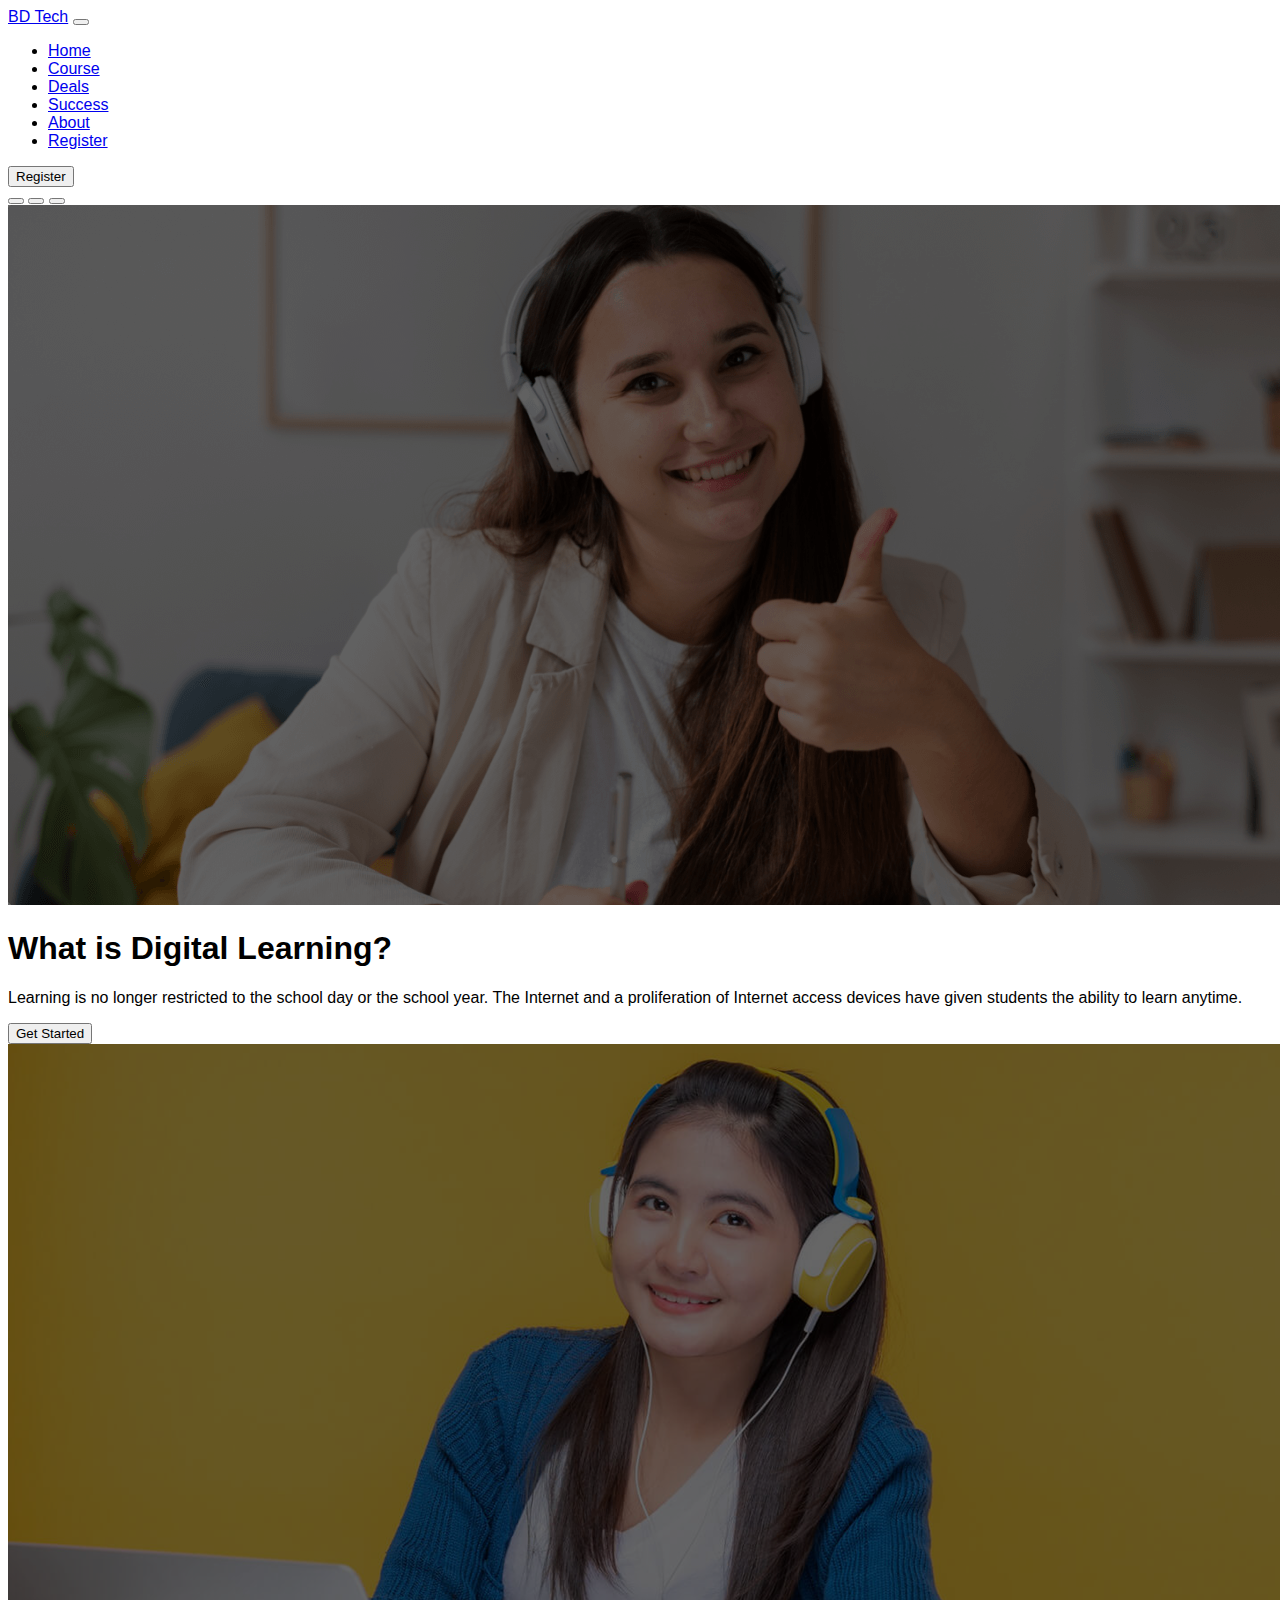
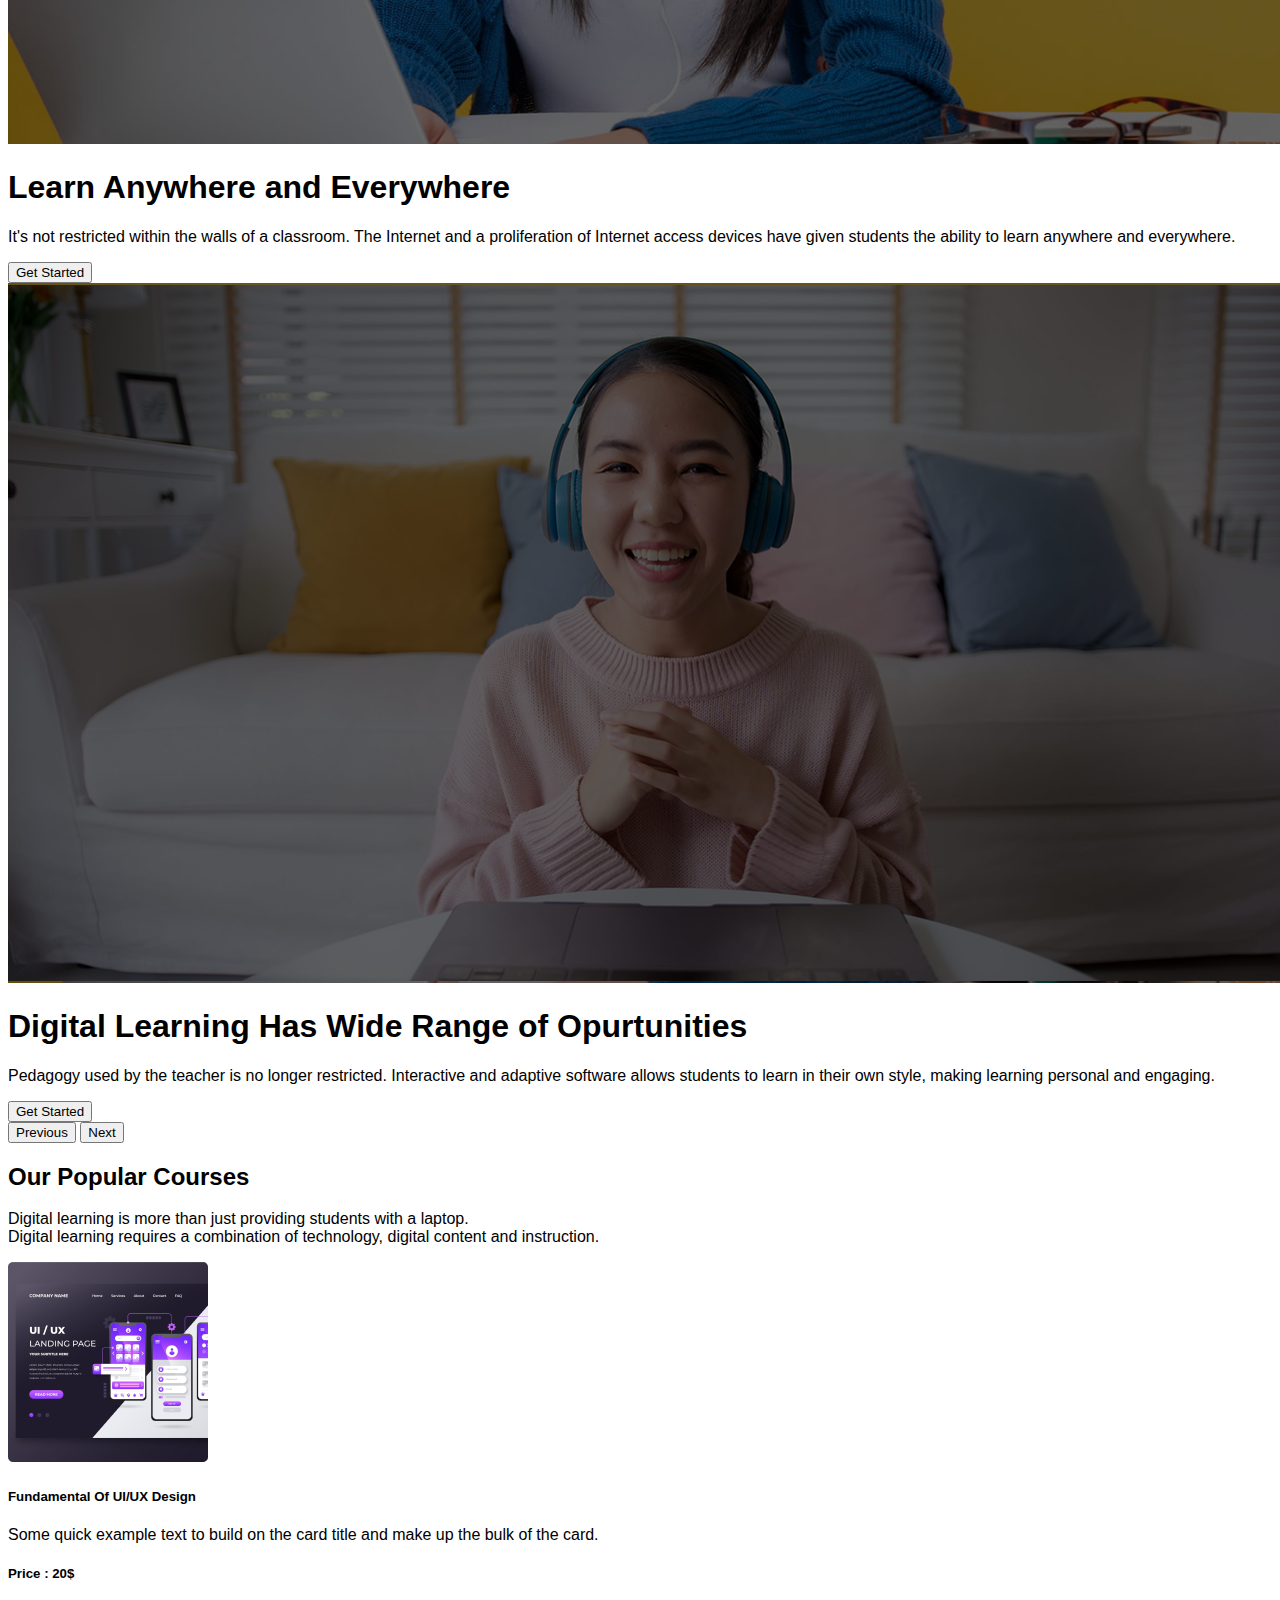
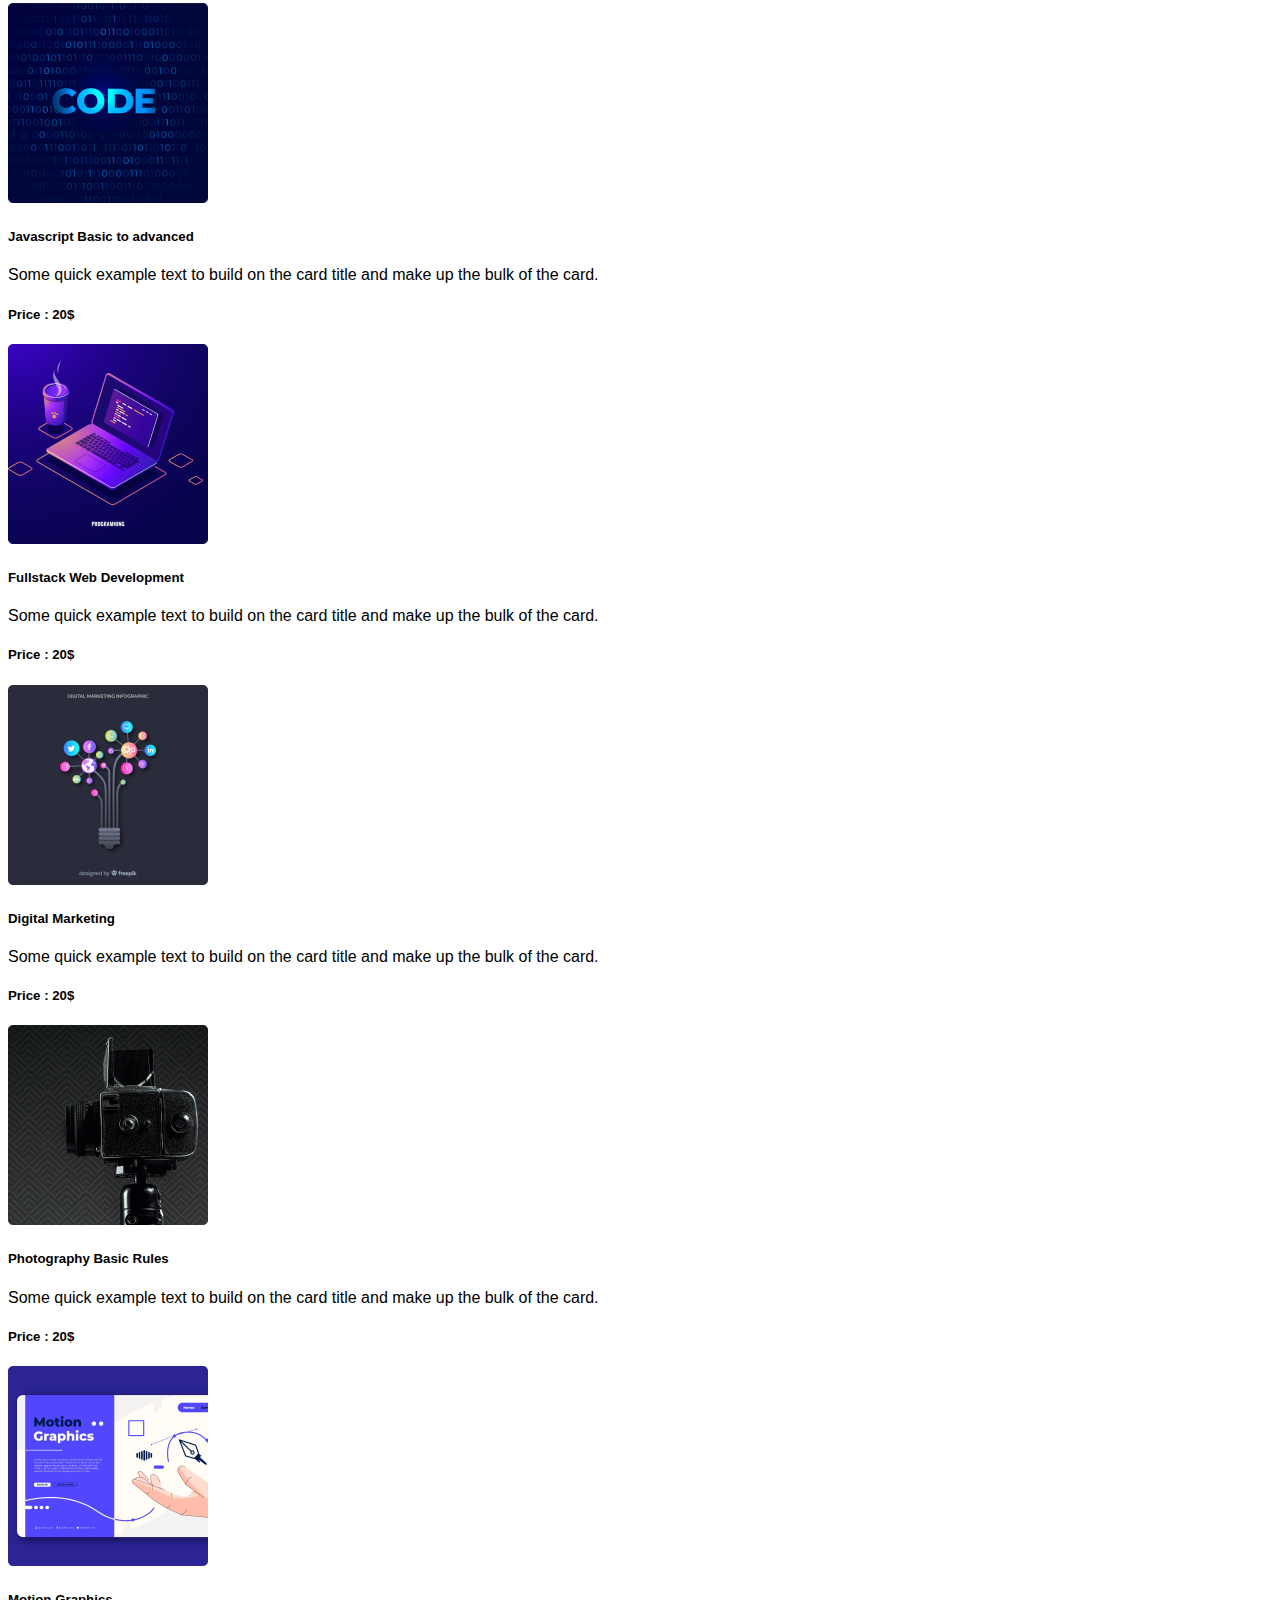
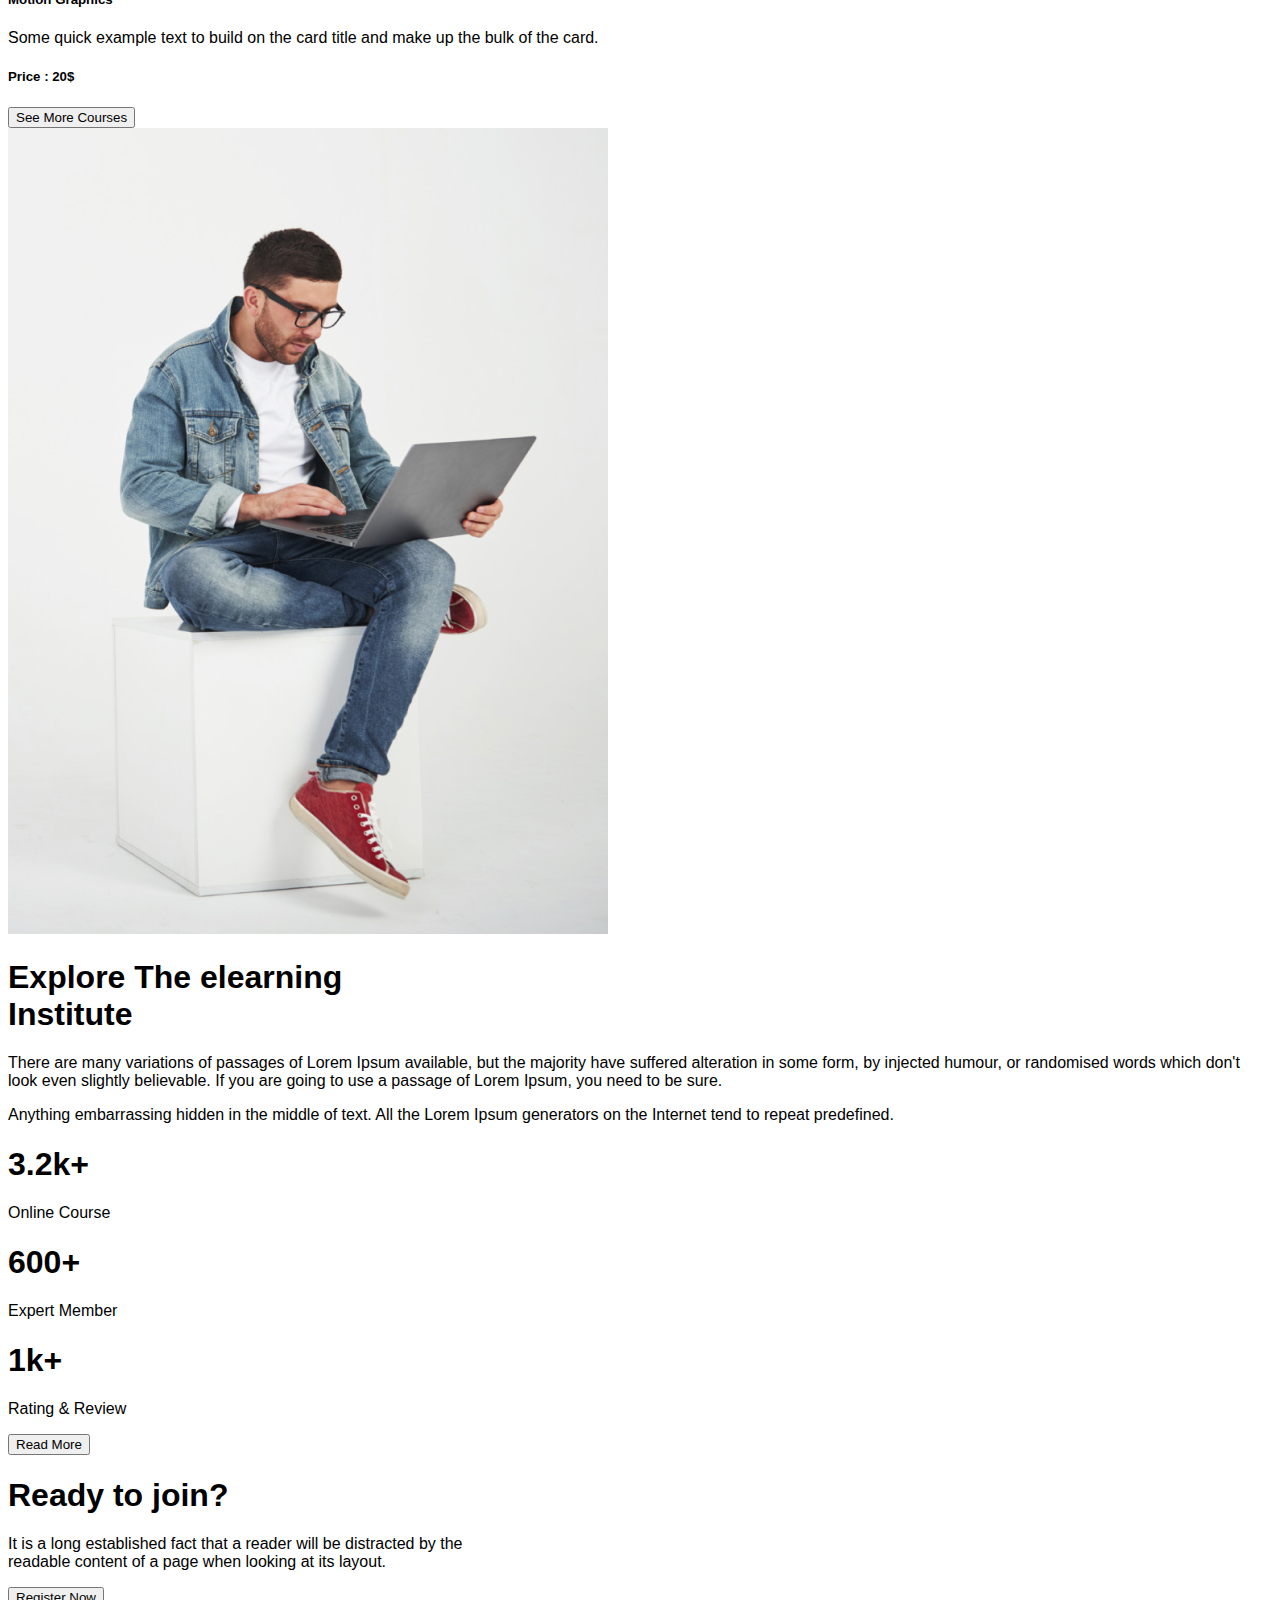
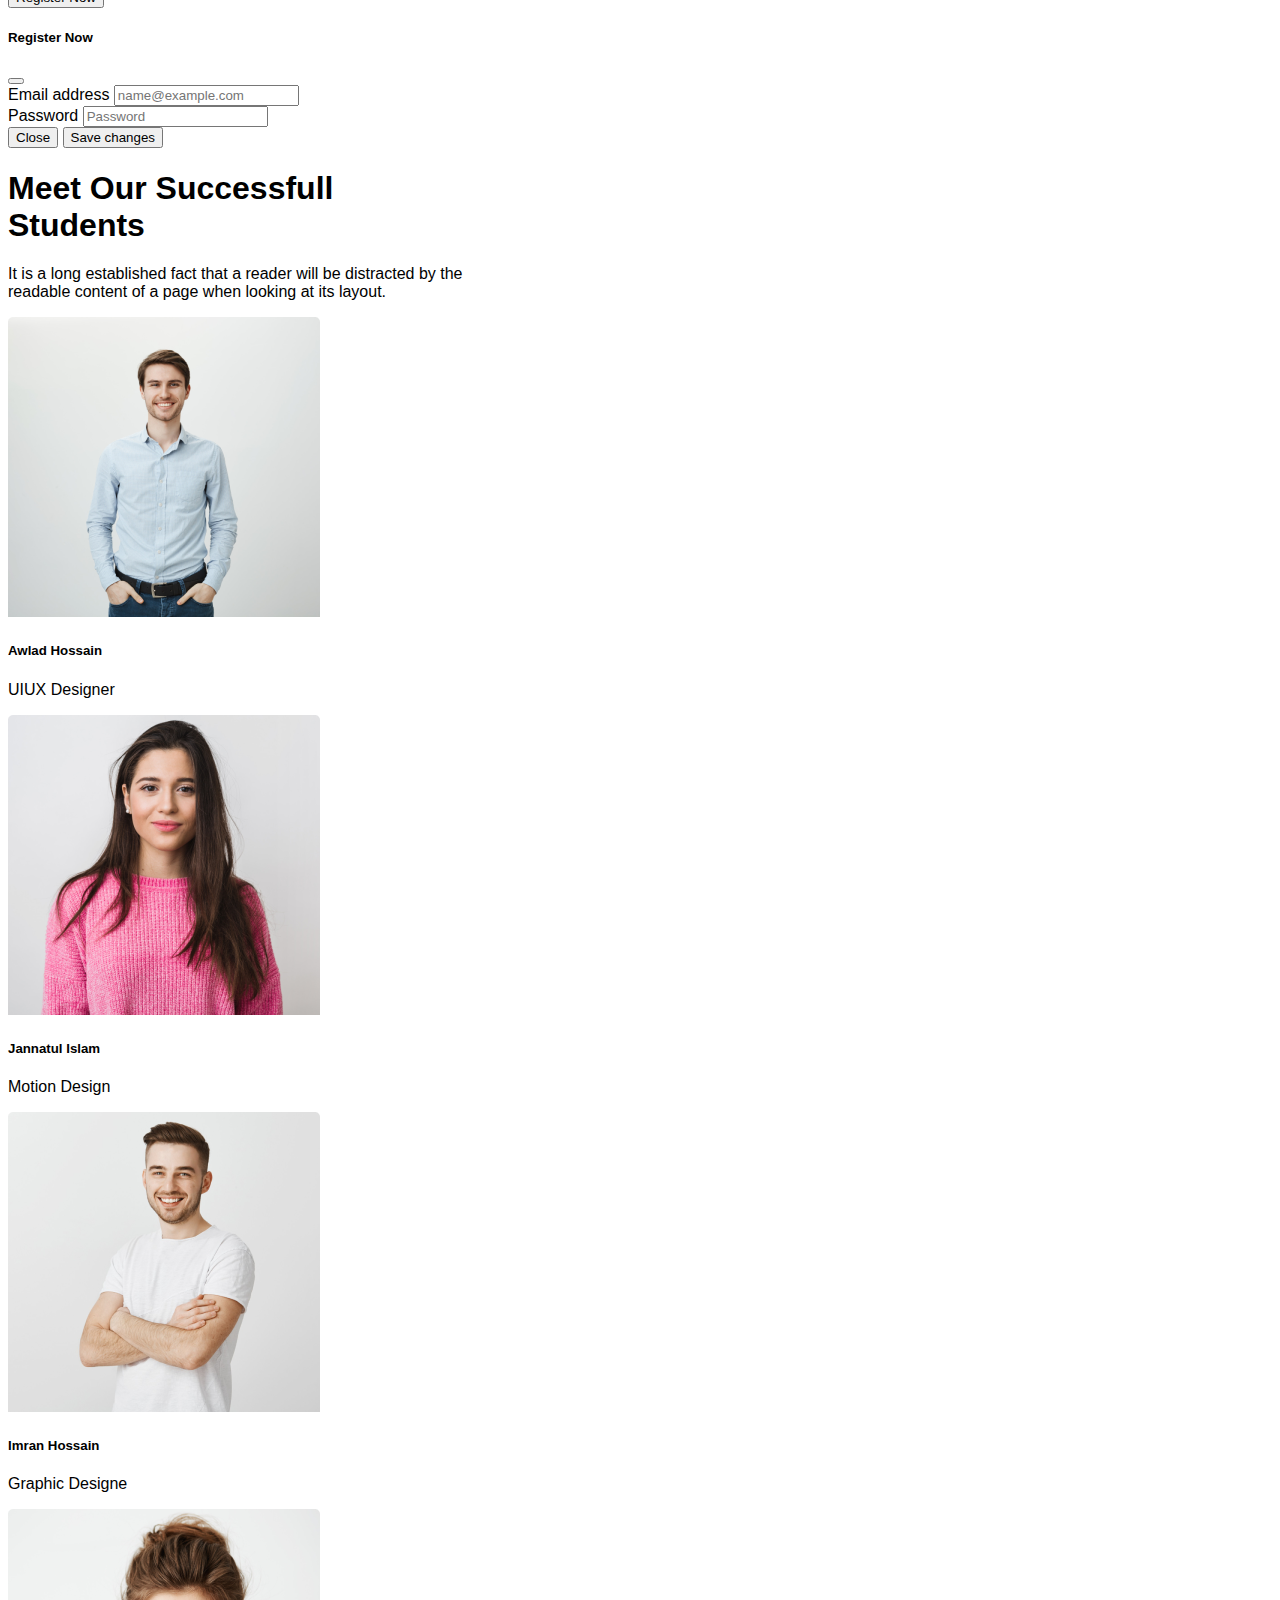
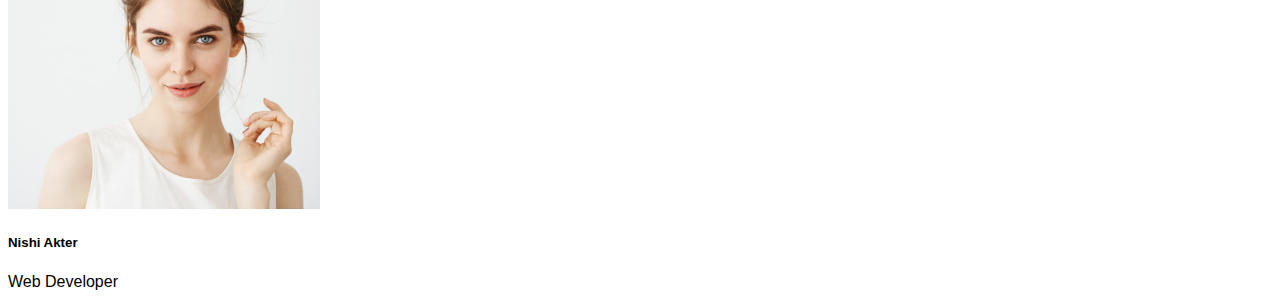
<file: index (Conflicted copy from DESKTOP-KBB2O7R on 2022-07-28).html>
<!doctype html>
<html lang="en">
  <head>
    <meta charset="utf-8">
    <meta name="viewport" content="width=device-width, initial-scale=1">
    <title>Bootstrap demo</title>

    <link rel="stylesheet" href="style.css">

    <link href="https://cdn.jsdelivr.net/npm/bootstrap@5.2.0/dist/css/bootstrap.min.css" rel="stylesheet" integrity="sha384-gH2yIJqKdNHPEq0n4Mqa/HGKIhSkIHeL5AyhkYV8i59U5AR6csBvApHHNl/vI1Bx" crossorigin="anonymous">
  </head>
  <body>
<!-- navbar start -->

<header>
    <section class="container ">
        <nav class="navbar navbar-expand-lg bg-info">
            <div class="container-fluid py-2 px-4">
              <a class="navbar-brand fw-bold text-white" href="#">BD Tech</a>
              <button class="navbar-toggler" type="button" data-bs-toggle="collapse" data-bs-target="#navbarSupportedContent" aria-controls="navbarSupportedContent" aria-expanded="false" aria-label="Toggle navigation">
                <span class="navbar-toggler-icon"></span>
              </button>
              <div class="collapse navbar-collapse" id="navbarSupportedContent">
                
                <ul class="navbar-nav me-auto mb-2 mb-lg-0 ">
                    <li class="nav-item ">
                      <a class="nav-link active text-white" aria-current="page" href="#">Home</a>
                    </li>
  
                    <li class="nav-item">
                      <a class="nav-link active text-white" aria-current="page" href="#">Course</a>
                    </li>
  
                    <li class="nav-item">
                      <a class="nav-link active text-white" aria-current="page" href="#">Deals</a>
                    </li>
  
                    <li class="nav-item">
                      <a class="nav-link active text-white" aria-current="page" href="#">Success</a>
                    </li>
  
                    <li class="nav-item">
                      <a class="nav-link active text-white" aria-current="page" href="#">About</a>
                    </li>
  
                    <li class="nav-item">
                      <a class="nav-link active text-white" aria-current="page" href="#">Register</a>
                    </li>
                    
                  </ul>
                
                 <form class="d-flex" role="search">
                  
                  <button class="btn btn-outline-light px-4" type="submit">Register</button>
                </form>
              </div>
            </div>
          </nav>
    </section>
</header>

<!-- navbar end -->

<main>
    <!-- slider start -->
    
        <section class="container">

            <div id="carouselExampleDark" class="carousel carousel-dark slide" data-bs-ride="carousel">
                <div class="carousel-indicators">
                  <button type="button" data-bs-target="#carouselExampleDark" data-bs-slide-to="0" class="active" aria-current="true" aria-label="Slide 1"></button>
                  <button type="button" data-bs-target="#carouselExampleDark" data-bs-slide-to="1" aria-label="Slide 2"></button>
                  <button type="button" data-bs-target="#carouselExampleDark" data-bs-slide-to="2" aria-label="Slide 3"></button>
                </div>

                <div class="carousel-inner">

                  <div class="carousel-item active" data-bs-interval="10000">
                    <img src="assets/images/cover/cover-1.png" class="d-block w-100" alt="...">
                    <div class="carousel-caption d-none d-md-block">
                      <h1 class="text-white mb-4">What is Digital Learning?</h1>
                      <p class="text-white mb-4">Learning is no longer restricted to the school day or the school year. The Internet and a proliferation of Internet access devices have given students the ability to learn anytime.</p>
                      <button class="btn btn-info text-white px-4 mb-5">Get Started</button>
                    </div>
                  </div>

                  <div class="carousel-item" data-bs-interval="2000">
                    <img src="assets/images/cover/cover-2.png" class="d-block w-100" alt="...">
                    <div class="carousel-caption d-none d-md-block">
                      <h1 class="text-white mb-4">Learn Anywhere and Everywhere</h1>
                      <p class="text-white mb-4">It's not restricted within the walls of a classroom. The Internet and a proliferation of Internet access devices have given students the ability to learn anywhere and everywhere.</p>
                      <button class="btn btn-info text-white px-4 mb-5">Get Started</button>
                    </div>
                  </div>

                  <div class="carousel-item">
                    <img src="assets/images/cover/cover-3.png" class="d-block w-100" alt="...">
                    <div class="carousel-caption d-none d-md-block">
                      <h1 class="text-white mb-4">Digital Learning Has Wide Range of Opurtunities</h1>
                      <p class="text-white mb-4">Pedagogy used by the teacher is no longer restricted. Interactive and adaptive software allows students to learn in their own style, making learning personal and engaging.</p>
                      <button class="btn btn-info text-white px-4 mb-5">Get Started</button>
                    </div>
                  </div>

                </div>
                <button class="carousel-control-prev" type="button" data-bs-target="#carouselExampleDark" data-bs-slide="prev">
                  <span class="carousel-control-prev-icon" aria-hidden="true"></span>
                  <span class="visually-hidden">Previous</span>
                </button>
                <button class="carousel-control-next" type="button" data-bs-target="#carouselExampleDark" data-bs-slide="next">
                  <span class="carousel-control-next-icon" aria-hidden="true"></span>
                  <span class="visually-hidden">Next</span>
                </button>
              </div>
            
        </section>
    
    <!-- slider end -->

    <!-- discover courses start -->

    <section class="container my-4">
        <div class="py-4 text-center">
            <h2>Our Popular Courses</h2>
            <p>Digital learning is more than just providing students with a laptop. <br> Digital learning requires a combination of technology, digital content and instruction.</p>
        </div>

    </section>

     <!-- discover courses start -->

     <!-- courses start -->

        <section class="container d-flex flex-wrap justify-content-between ">

            <div class="card mb-3 col-6 ">
                <div class="d-flex align-items-center">
                  <div class="col-md-4">
                    <img src="assets/images/course/course-1.png" class="img-fluid rounded-start" alt="...">
                  </div>
                  <div class="col-md-8 ">
                    <div class="card-body ">
                      <h5 class="card-title">Fundamental Of UI/UX Design</h5>
                      <p class="card-text">Some quick example text to build on the card title
                        and make up the bulk of the card.</p>
                      <h5 class="text-info">Price : 20$</h5>
                    </div>
                  </div>
                </div>
              </div>

              <div class="card mb-3 col-6 ">
                <div class="d-flex align-items-center">
                  <div class="col-md-4">
                    <img src="assets/images/course/course-2.png" class="img-fluid rounded-start" alt="...">
                  </div>
                  <div class="col-md-8 ">
                    <div class="card-body ">
                      <h5 class="card-title">Javascript Basic to advanced</h5>
                      <p class="card-text">Some quick example text to build on the card title
                        and make up the bulk of the card.</p>
                      <h5 class="text-info">Price : 20$</h5>
                    </div>
                  </div>
                </div>
              </div>

              <div class="card mb-3 col-6 ">
                <div class="d-flex align-items-center">
                  <div class="col-md-4">
                    <img src="assets/images/course/course-3.png" class="img-fluid rounded-start" alt="...">
                  </div>
                  <div class="col-md-8 ">
                    <div class="card-body ">
                      <h5 class="card-title">Fullstack Web Development</h5>
                      <p class="card-text">Some quick example text to build on the card title
                        and make up the bulk of the card.</p>
                      <h5 class="text-info">Price : 20$</h5>
                    </div>
                  </div>
                </div>
              </div>

              <div class="card mb-3 col-6 ">
                <div class="d-flex align-items-center">
                  <div class="col-md-4">
                    <img src="assets/images/course/course-4.png" class="img-fluid rounded-start" alt="...">
                  </div>
                  <div class="col-md-8 ">
                    <div class="card-body ">
                      <h5 class="card-title">Digital Marketing</h5>
                      <p class="card-text">Some quick example text to build on the card title
                        and make up the bulk of the card.</p>
                      <h5 class="text-info">Price : 20$</h5>
                    </div>
                  </div>
                </div>
              </div>

              <div class="card mb-3 col-6 ">
                <div class="d-flex align-items-center">
                  <div class="col-md-4">
                    <img src="assets/images/course/course-5.png" class="img-fluid rounded-start" alt="...">
                  </div>
                  <div class="col-md-8 ">
                    <div class="card-body ">
                      <h5 class="card-title">Photography Basic Rules</h5>
                      <p class="card-text">Some quick example text to build on the card title
                        and make up the bulk of the card.</p>
                      <h5 class="text-info">Price : 20$</h5>
                    </div>
                  </div>
                </div>
              </div>

              <div class="card mb-3 col-6 ">
                <div class="d-flex align-items-center">
                  <div class="col-md-4">
                    <img src="assets/images/course/course-6.png" class="img-fluid rounded-start" alt="...">
                  </div>
                  <div class="col-md-8 ">
                    <div class="card-body ">
                      <h5 class="card-title">Motion Graphics</h5>
                      <p class="card-text">Some quick example text to build on the card title
                        and make up the bulk of the card.</p>
                      <h5 class="text-info">Price : 20$</h5>
                    </div>
                  </div>
                </div>
              </div>

        </section>

        <div class="d-flex justify-content-center my-5">
          <button class="btn btn-info text-white">See More Courses</button>
        </div>

     <!-- courses end -->


    <!-- explore start -->

        <section class="container ">

         <div class="d-flex align-items-center bg-light">

          <div>
            <img src="assets/images/working.png" class="img-fluid" alt="">
          </div>

          <div class="w-75 px-5 ">
            <h1>Explore The elearning <br> Institute</h1>
           <p>There are many variations of passages of Lorem Ipsum available, but the majority have suffered alteration in some form, by injected humour, or randomised words which don't look even slightly believable. If you are going to use a passage of Lorem Ipsum, you need to be sure. </p>
          
           <p>Anything embarrassing hidden in the middle of text. All the Lorem Ipsum generators on the Internet tend to repeat predefined. </p>

            <div class="d-flex">

              <div class="me-5">
                <h1>3.2k+</h1>
                <p>Online Course</p>
              </div>

              <div class="me-5">
                <h1>600+</h1>
                <p>Expert Member</p>
              </div>

              <div class="me-5">
                <h1>1k+</h1>
                <p>Rating & Review</p>
              </div>

            </div>

            <button class="btn btn-info px-4 text-white">Read More</button>

          </div>

         </div>

        </section>

    <!-- explore end -->

    <!-- ready to join start -->

        <section class="container my-5">

          <div class="d-flex justify-content-between align-items-center py-5 px-5 bg-info">

            <div>
              <h1 class="text-white">Ready to join?</h1>
              <p class="text-white">It is a long established fact that a reader will be distracted by the <br> readable content of a page when looking at its layout.</p>
            </div>

            <!-- Button trigger modal -->
            <button type="button" class="btn btn-light text-info" data-bs-toggle="modal" data-bs-target="#exampleModal">
              Register Now
            </button>

              <!-- Modal -->
              <div class="modal fade" id="exampleModal" tabindex="-1" aria-labelledby="exampleModalLabel" aria-hidden="true">
                <div class="modal-dialog">
                  <div class="modal-content">
                    <div class="modal-header">
                      <h5 class="modal-title" id="exampleModalLabel">Register Now</h5>
                      <button type="button" class="btn-close" data-bs-dismiss="modal" aria-label="Close"></button>
                    </div>

                    <div class="modal-body">
                      
                      <div class="mb-3">
                        <label for="exampleFormControlInput1" class="form-label">Email address</label>
                        <input type="email" class="form-control" id="exampleFormControlInput1" placeholder="name@example.com">
                      </div>

                      <div class="mb-3">
                        <label for="exampleFormControlInput1" class="form-label">Password</label>
                        <input type="password" class="form-control" id="exampleFormControlInput1" placeholder="Password">
                      </div>
                      
                    </div>
                    <div class="modal-footer">
                      <button type="button" class="btn btn-secondary" data-bs-dismiss="modal">Close</button>
                      <button type="button" class="btn btn-info text-white">Save changes</button>
                    </div>
                  </div>
                </div>
              </div>

          </div>


          

        </section>

    <!-- ready to join end -->

    <!-- students start -->

    <section class="container ">

      <h1>Meet Our Successfull <br> Students</h1>
      <p>It is a long established fact that a reader will be distracted by the <br> readable content of a page when looking at its layout.</p>

      <div class="d-flex mt-5">

        <div class="col-3 card">
          <img src="assets/images/student/student-1.png" class="card-img-top" alt="...">
          <div class="card-body">
            <h5 class="card-title">Awlad Hossain</h5>
            <p class="card-text">UIUX Designer</p>
          </div>
        </div>

        <div class="col-3 card">
          <img src="assets/images/student/student-2.png" class="card-img-top" alt="...">
          <div class="card-body">
            <h5 class="card-title">Jannatul Islam</h5>
            <p class="card-text">Motion Design</p>
          </div>
        </div>

        <div class="col-3 card">
          <img src="assets/images/student/student-3.png" class="card-img-top" alt="...">
          <div class="card-body">
            <h5 class="card-title">Imran Hossain</h5>
            <p class="card-text">Graphic Designe</p>
          </div>
        </div>

        <div class="col-3 card">
          <img src="assets/images/student/student-4.png" class="card-img-top" alt="...">
          <div class="card-body">
            <h5 class="card-title">Nishi Akter</h5>
            <p class="card-text">Web Developer</p>
          </div>
        </div>

      </div>




    </section>


    <!-- students end -->

    
    
    </main>

    <script src="https://cdn.jsdelivr.net/npm/bootstrap@5.2.0/dist/js/bootstrap.bundle.min.js" integrity="sha384-A3rJD856KowSb7dwlZdYEkO39Gagi7vIsF0jrRAoQmDKKtQBHUuLZ9AsSv4jD4Xa" crossorigin="anonymous"></script>
  </body>
</html>
</file>
<file: style.css>
body section{
    font-family: 'Poppins', sans-serif;
}

.bdtech-courses{
    margin-top: 70px;
    margin-bottom: 20px;
}

.bdtech-courses-btn{
    margin-top: 30px;
    margin-bottom: 100px;
}

.bdtech-rdy-to-join{
    margin-top: 100px;
    margin-bottom: 100px;

}

.bdtech-sdudents-btn{
    margin-top: 30px;
    margin-bottom: 70px;
}

.bdtech-companies{
    margin: 100px;
}
</file>
